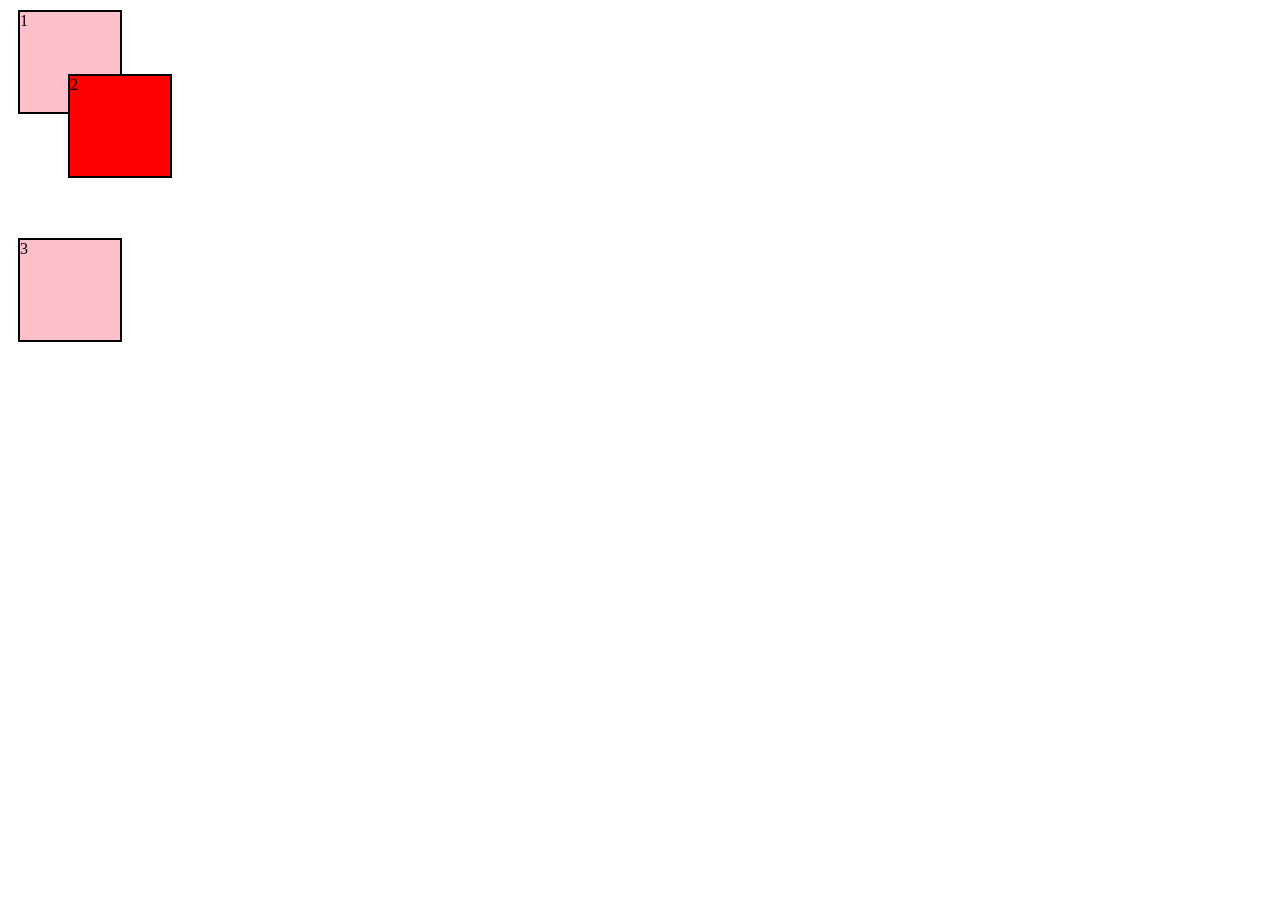
<file: exemplo.html>
<!DOCTYPE html>
<html lang="en">
<head>
    <meta charset="UTF-8">
    <meta name="viewport" content="width=device-width, initial-scale=1.0">
    <title>Document</title>

    <style>
        div{
            border: 2px solid black;
            width: 100px;
            height: 100px;
            background-color: pink;
            margin: 10px;
        }

        .especial{
            background-color: red;
            position: relative;
            bottom: 50px;
            left: 50px;
        }
    </style>

</head>
<body>
    <div>1</div>
    <div class="especial">2</div>
    <div>3</div>
</body>
</html>
</file>
